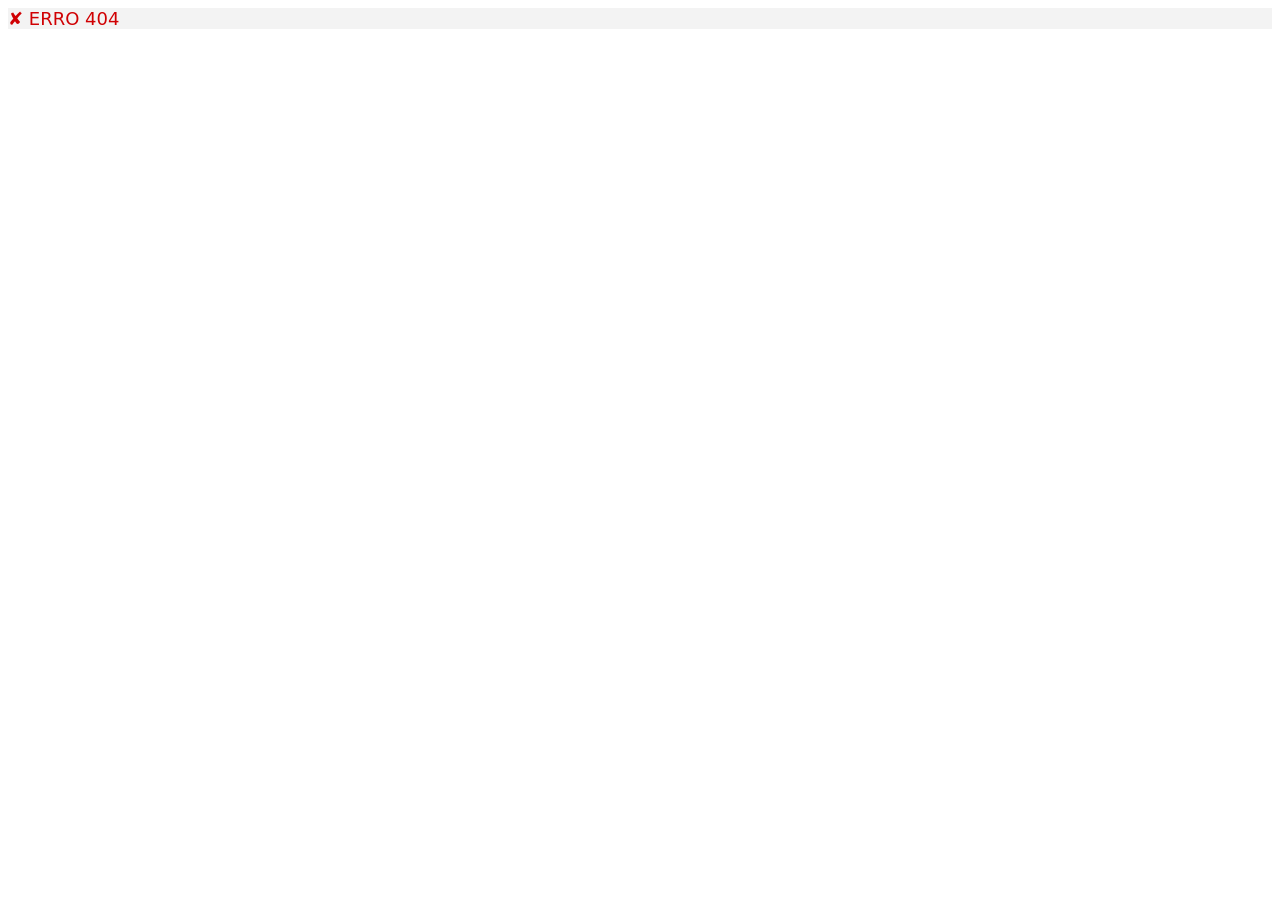
<file: css/index.html>
﻿<!doctype html>
<html>
<head>
<meta charset="utf-8">
<title>Erro 404</title>
<!-- meta http-equiv="refresh" content="0; url=index.php"-->
</head>

<body>
<div style="font-size:18px; color:#D00003; background-color:#F3F3F3; font-family:'Lucida Grande', 'Lucida Sans Unicode', 'Lucida Sans', 'DejaVu Sans', Verdana, sans-serif;">
&#10008; ERRO 404
</div>
</body>
</html>
</file>
